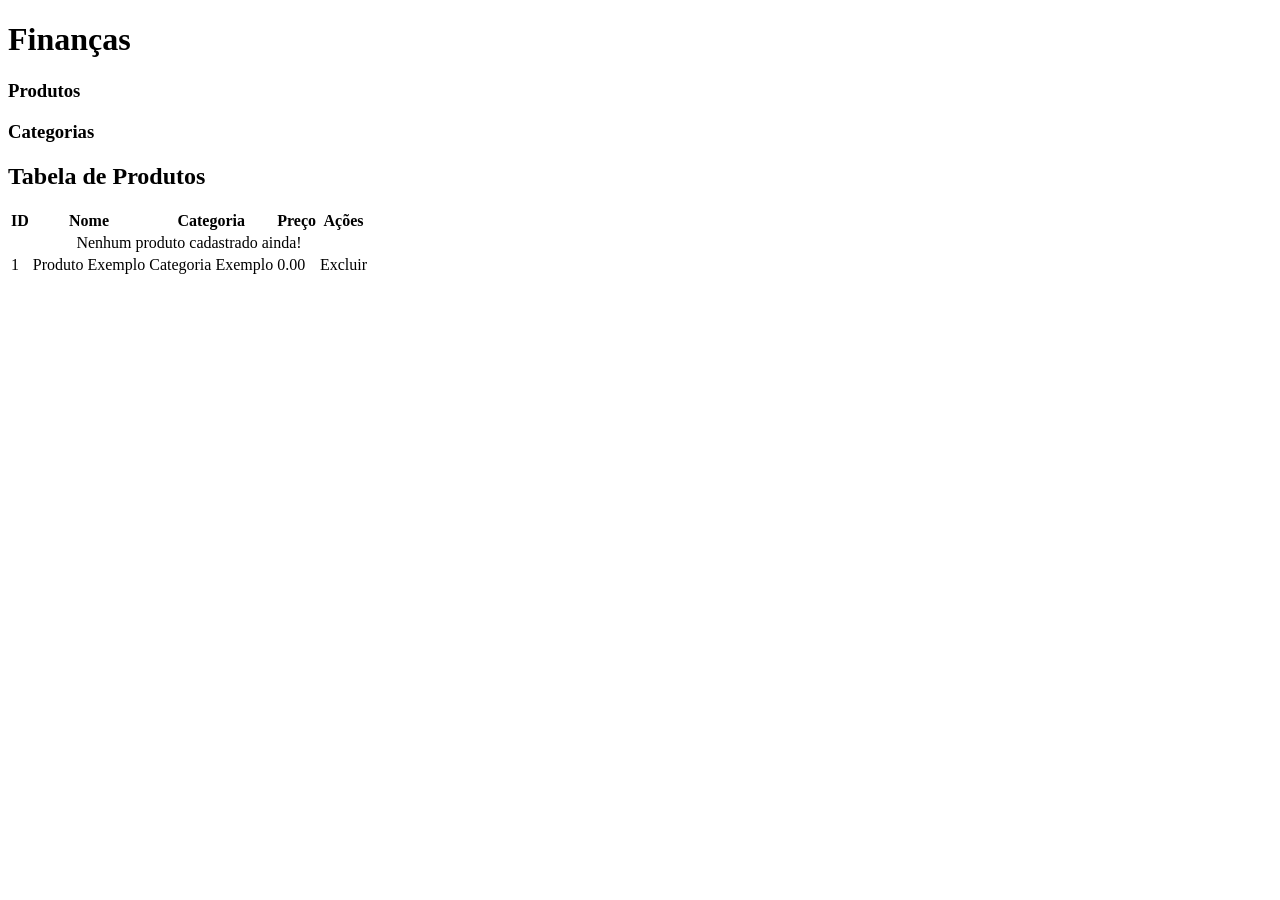
<file: src/main/resources/templates/index.html>
<!DOCTYPE html>
<html lang="pt-BR" xmlns:th="https://www.thymeleaf.org">
<head>
    <meta charset="UTF-8">
    <meta name="viewport" content="width=device-width, initial-scale=1.0">
    <link rel="stylesheet" th:href="@{/css/style.css}">
    <title>Home - Finanças</title>
</head>
<body>

    <div>
        <h1>Finanças</h1>
        <h3><a th:href="@{/produtos}">Produtos</a></h3>
        <h3><a th:href="@{/categorias}">Categorias</a></h3>
    </div>

    <div>
        <h2>Tabela de Produtos</h2>
        <table>
            <thead>
                <tr>
                    <th>ID</th>
                    <th>Nome</th>
                    <th>Categoria</th>
                    <th>Preço</th>
                    <th>Ações</th>
                </tr>
            </thead>
            <tbody>
                <!-- Mostra a mensagem se não há produtos -->
                <tr th:if="${paginaProduto.empty}">
                    <td colspan="5" style="text-align: center;">Nenhum produto cadastrado ainda!</td>
                </tr>

                <!-- Lista os produtos -->
                <tr th:each="produto : ${paginaProduto}">
                    <td th:text="${produto.id}">1</td>
                    <td th:text="${produto.nome}">Produto Exemplo</td>
                    <td th:text="${produto.categoria?.nome}">Categoria Exemplo</td>
                    <td th:text="${#numbers.formatDecimal(produto.preco, 1, 2)}">0.00</td>
                    <td><a th:href="@{/excluir/{id}(id=${produto.id})}" onclick="return confirm('Tem Certeza que deseja exluir esse produto?')">Excluir</a></td>
                </tr>
            </tbody>
        </table>
    </div>

</body>
</html>
</file>
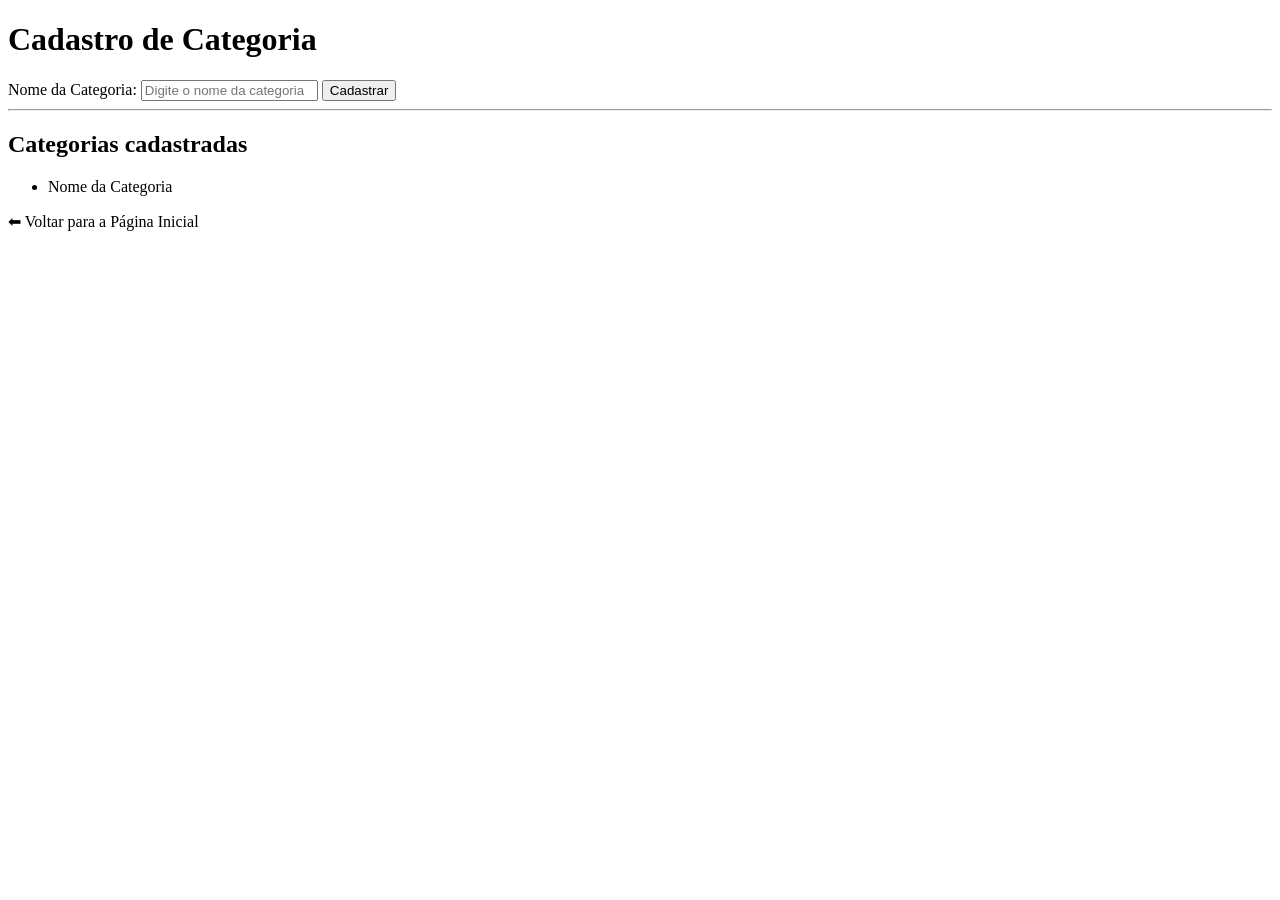
<file: src/main/resources/templates/categorias.html>
<!DOCTYPE html>
<html lang="pt-BR" xmlns:th="https://www.thymeleaf.org">
<head>
    <meta charset="UTF-8">
    <meta name="viewport" content="width=device-width, initial-scale=1.0">
    <link rel="stylesheet" th:href="@{/css/stylec.css}">
    <title>Cadastro de Categorias</title>
</head>
<body>
    <div class="categoria-container">
        <h1>Cadastro de Categoria</h1>

        <form th:action="@{/categorias/adicionar}" th:object="${novaCategoria}" method="post">
            <label>Nome da Categoria:</label>
            <input type="text" th:field="*{nome}" placeholder="Digite o nome da categoria" required />
            <button type="submit">Cadastrar</button>
        </form>
        <hr>
        <h2>Categorias cadastradas</h2>
        <ul>
            <li th:each="cat : ${categorias}" th:text="${cat.nome}">Nome da Categoria</li>
        </ul>
    </div>
      <a th:href="@{/}">⬅ Voltar para a Página Inicial</a>
</body>

</html>
</file>
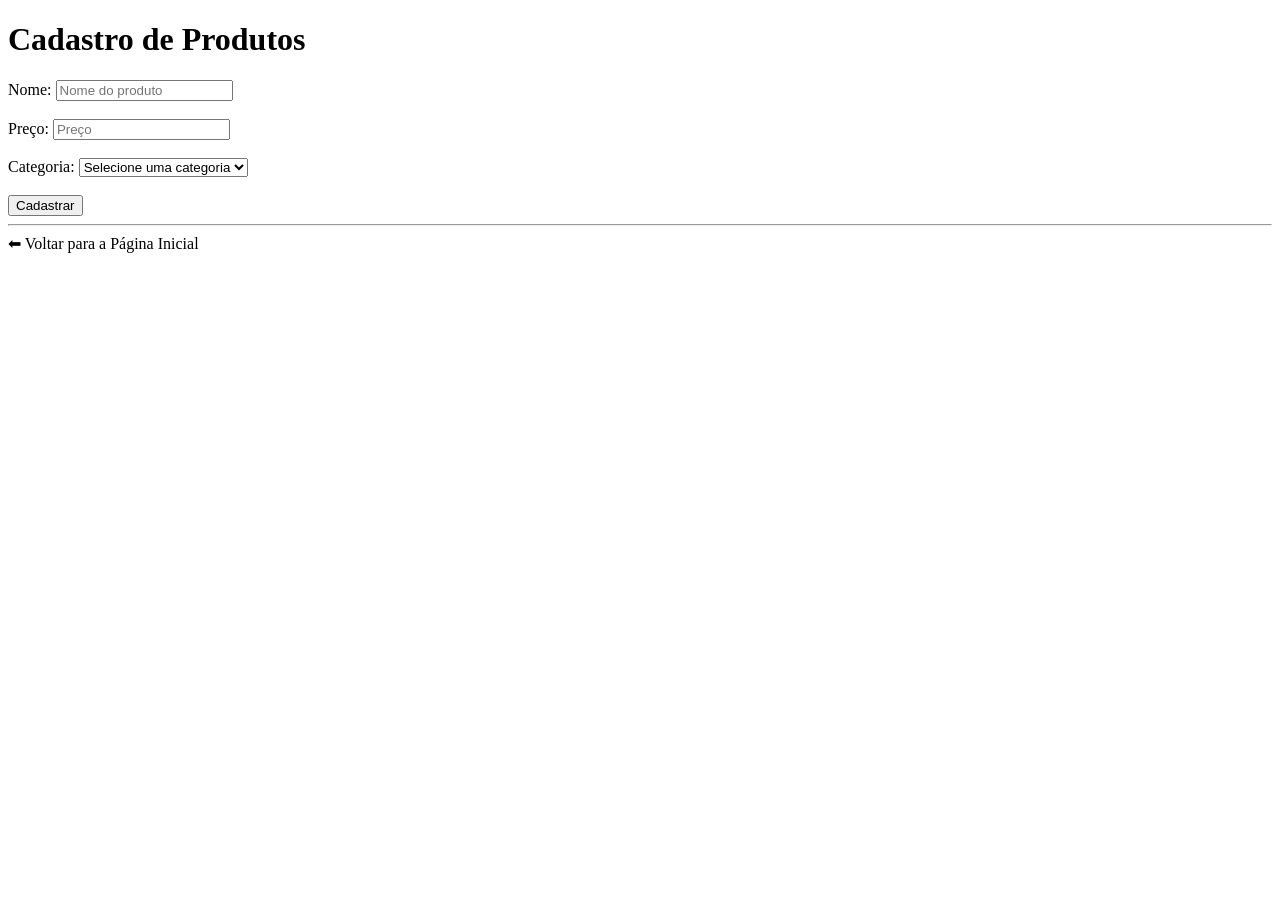
<file: src/main/resources/templates/produtos.html>
<!DOCTYPE html>
<html lang="pt-BR" xmlns:th="http://www.thymeleaf.org">
<head>
    <meta charset="UTF-8">
    <meta name="viewport" content="width=device-width, initial-scale=1.0">
    <link rel="stylesheet" th:href="@{/css/stylep.css}">
    <title>Cadastro de Produtos</title>
</head>
<body>

    <h1>Cadastro de Produtos</h1>

    <form th:action="@{/adicionar}" th:object="${novoProduto}" method="post">

        <label>Nome:</label>
        <input type="text" th:field="*{nome}" placeholder="Nome do produto" required />
        <br><br>

        <label>Preço:</label>
        <input type="number" step="0.01" min="0" th:field="*{preco}" placeholder="Preço" required />
        <br><br>

        <label>Categoria:</label>
     <select th:field="*{categoria.id}">
    <option th:value="${null}" disabled selected>Selecione uma categoria</option>
    <option th:each="cat : ${categorias}" 
            th:value="${cat.id}" 
            th:text="${cat.nome}">
    </option>
</select>

        <br><br>

        <button type="submit">Cadastrar</button>
    </form>

    <hr>

    <a th:href="@{/}">⬅ Voltar para a Página Inicial</a>

</body>
</html>
</file>
